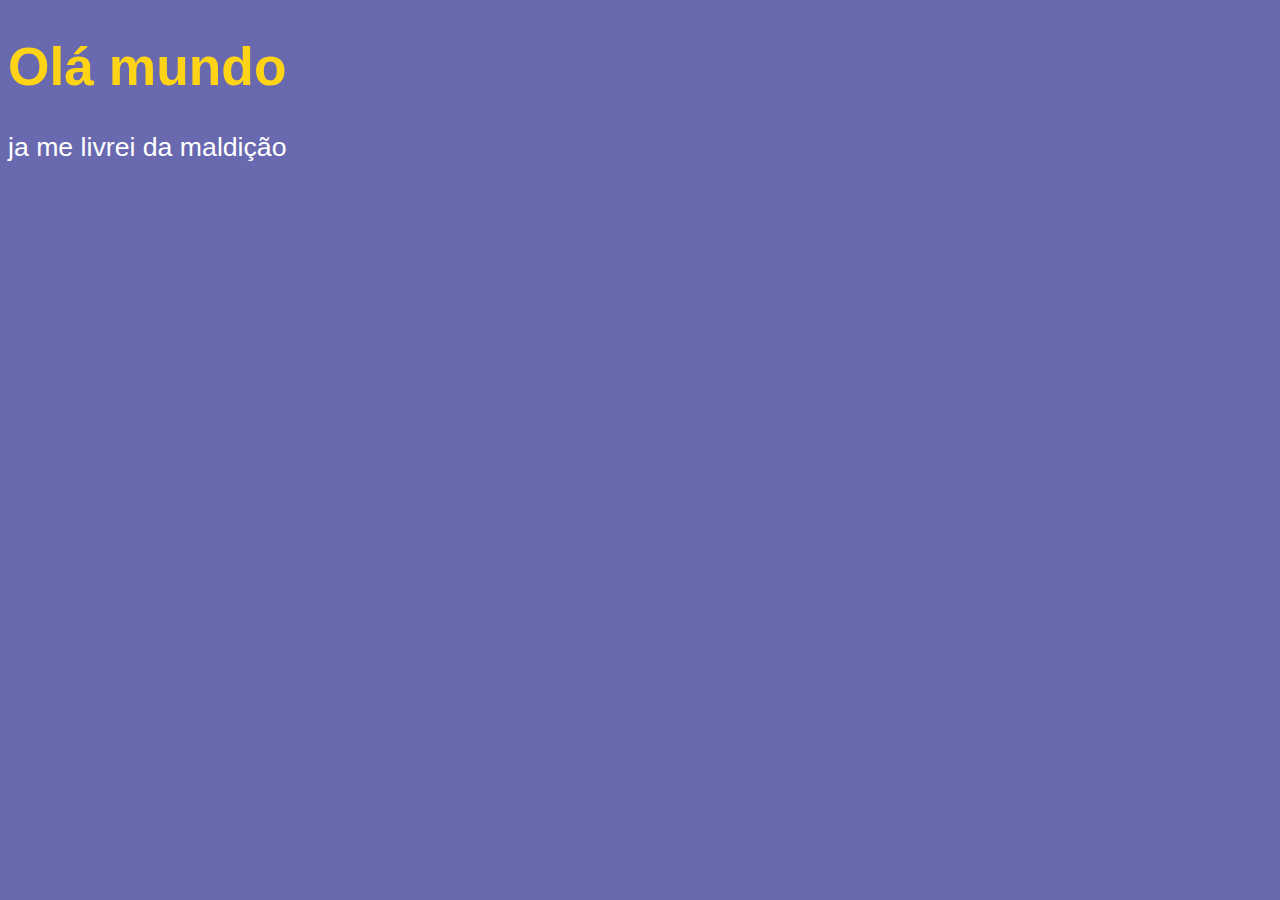
<file: aula02-tratamento-de-dados/index.html>
<!DOCTYPE html>
<html lang="en">
<head>
    <meta charset="UTF-8">
    <meta name="viewport" content="width=], initial-scale=1.0">
    <title>Document</title>
    <style>
        body{
            background-color: rgb(105, 105, 175);
            color: white;
            font: normal 20pt Arial;
        }

        h1 {
            color: rgb(255, 212, 22);
        }
    </style>
</head>
<body>
    <h1>Olá mundo</h1>
    <p>ja me livrei da maldição</p>
    <script>

        var nome = window.prompt('Qual o nome?') //vai perguntar o nome
        window.alert('É um grande prazer em te conhecer, ' + nome)

    </script>
</body>
</html>
</file>
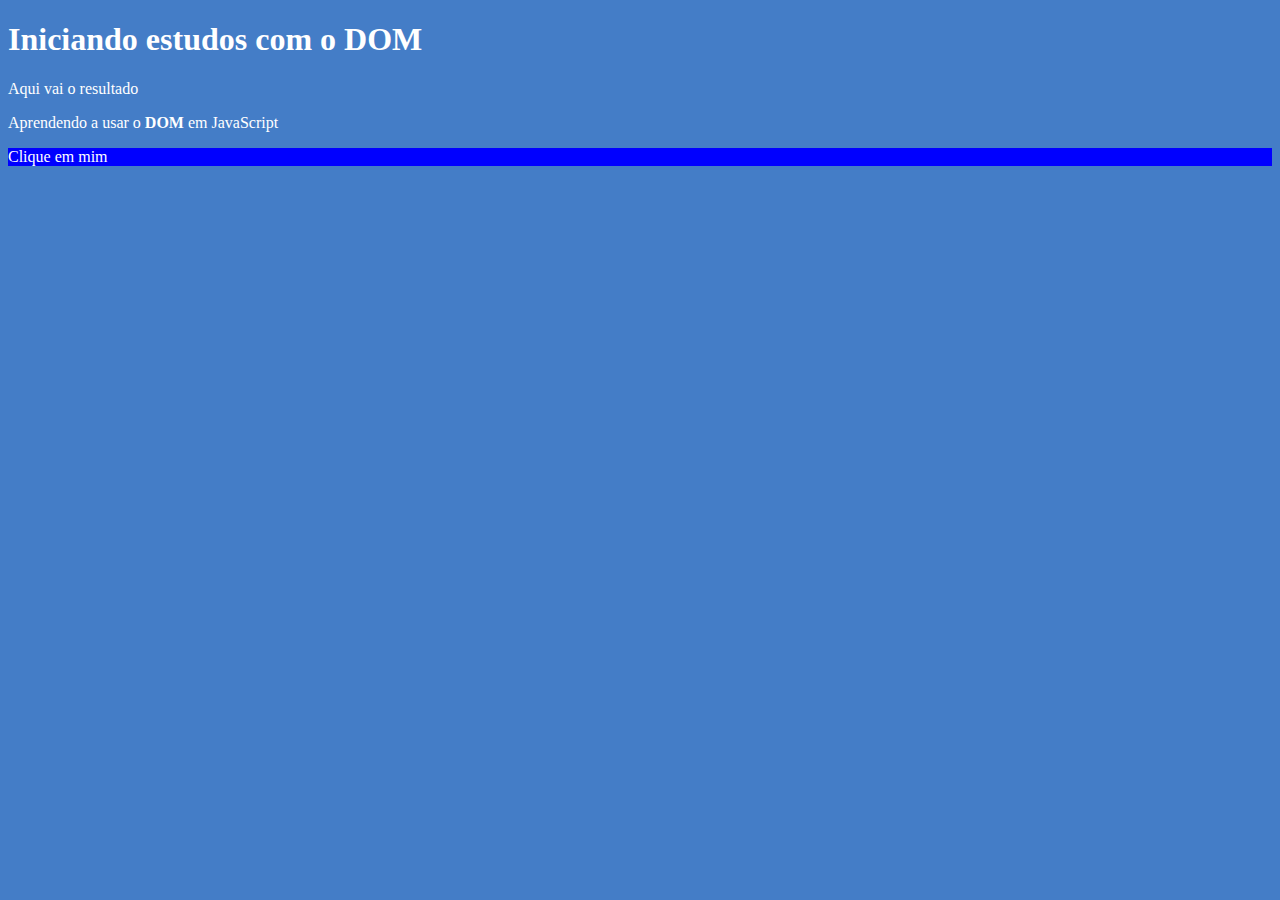
<file: aula03-dom/index.html>
<!DOCTYPE html>
<html lang="pt-BR">
<head>
    <meta charset="UTF-8">
    <meta name="viewport" content="width=device-width, initial-scale=1.0">
    <title>Primeiros passos com DOM</title>
    <style>
        body{
            background: rgb(68, 125, 199);
            color: white;
            font: normal 18pt;
        }
    </style>
</head>
<body>
    <h1>Iniciando estudos com o DOM</h1>
    <p>Aqui vai o resultado</p>
    <p>Aprendendo a usar o <strong>DOM</strong> em JavaScript</p>
    <div class="msg">Clique em mim</div>

    <script>
        //Seleciona o elemento por marca entre [] eu seleciono qual paragrafo selecionar
        var corpo = document.body
        var p1 = document.getElementsByTagName('p')[1]

        /*Seleciona o elemento por ID
        var d = document.getElementById('msg')
        d.style.background = 'green'
        d.innerText = 'Estou aguardando...' */

        /* Seleciona o elemento HTML pelo name criado
        var d = document.getElementsByName('msg')[0]
        d.innerText = 'Olá!' */
        
        var d = document.querySelector('div.msg')
        d.style.background = 'blue'



    </script>
</body>
</html>
</file>
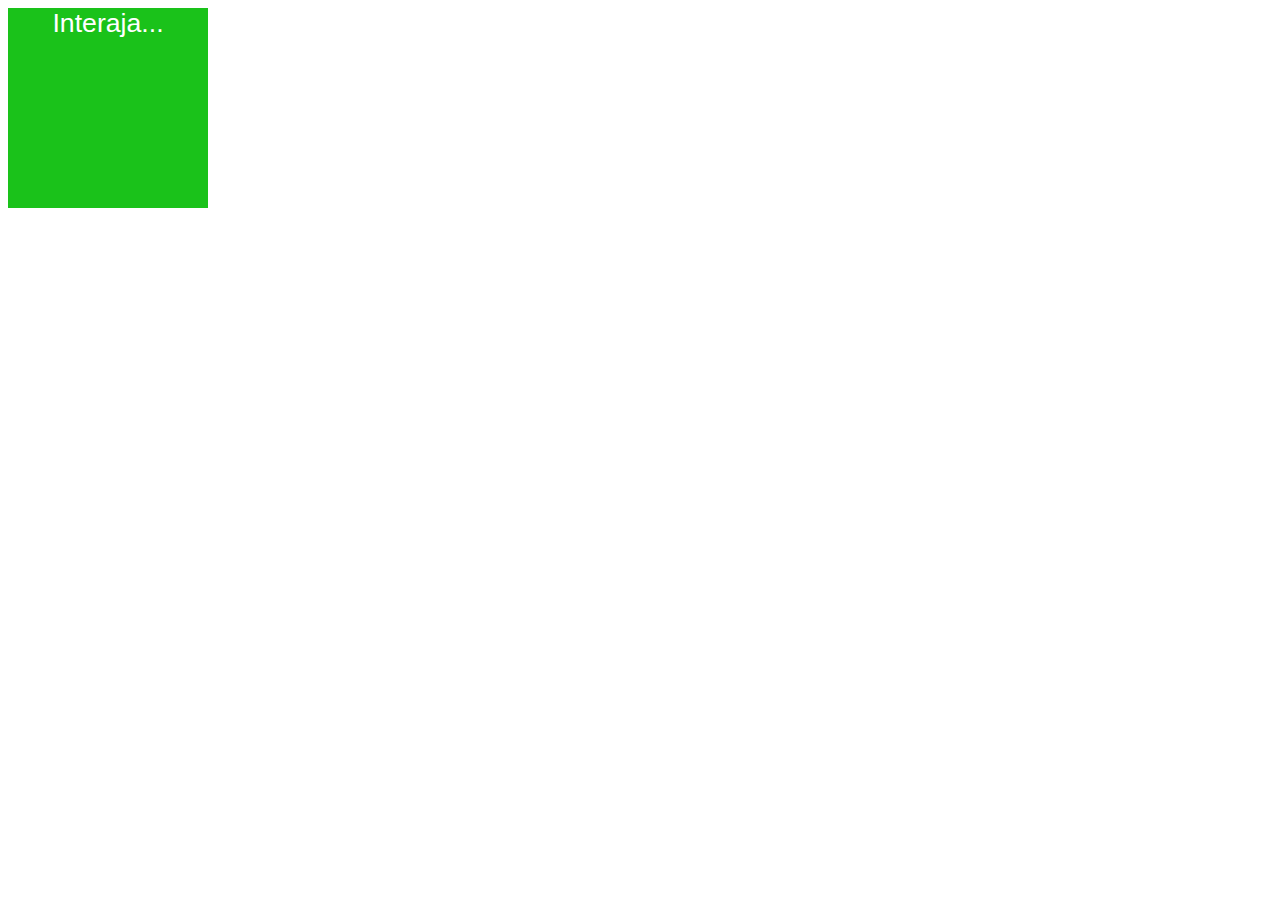
<file: aula04-eventos-dom/index.html>
<!DOCTYPE html>
<html lang="pt-BR">
<head>
    <meta charset="UTF-8">
    <meta name="viewport" content="width=device-width, initial-scale=1.0">
    <title>Eventos DOM</title>
    <style>
        #area{
            background: rgb(26, 194, 26);
            color: white;
            width: 200px;
            height: 200px;
            line-height: 200px;
            text-align: center;
            font: normal 20pt Arial;
        }
    </style>
</head>
<body>
    <div id="area">
        Interaja...
    </div>

    <script>
        
        var a = document.getElementById('area')

        a.addEventListener('click', clicar)
        a.addEventListener('mouseenter', entrar)
        a.addEventListener('mouseout', saiu)

        function clicar() {

            a.innerText = 'Clicou'
            a.style.background = 'red'
            
        }
        
        function entrar() {
            
            a.innerText = 'Entrou!'

        }

        function saiu() {
            
            a.innerText = 'Saiu!'
            a.style.background = 'green'

        }

    </script>
</body>
</html>
</file>
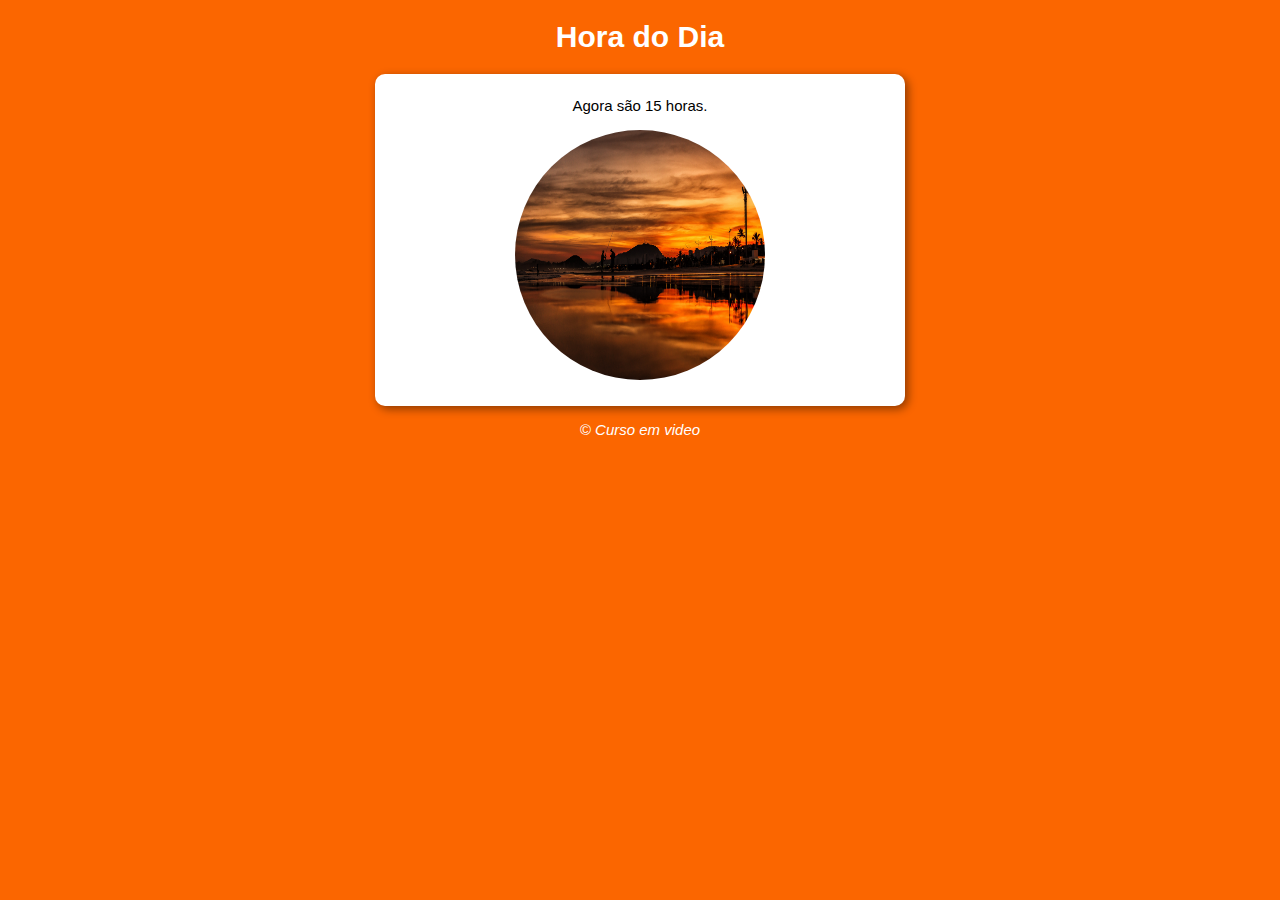
<file: Aula06ex/index.html>
<!DOCTYPE html>
<html lang="en">
<head>
    <meta charset="UTF-8">
    <meta name="viewport" content="width=device-width, initial-scale=1.0">
    <title>Hora do Dia</title>
    <link rel="stylesheet" href="style.css">
</head>
<body onload="carregar()">
    <header>
        <h1>Hora do Dia</h1>
    </header>

    <section>
        <div id="msg">
            Aqui vai aparecer a mensagem...
        </div>

        <div id="foto">
            <img id="imagem" style="border-radius: 50%" width="250" height="250"  src="img/manha.jpg" alt="foto do dia">
        </div>
    </section>
    
    <footer>
        <p>&copy; Curso em video</p>
    </footer>

    <script src="script.js"></script>
</body>
</html>
</file>
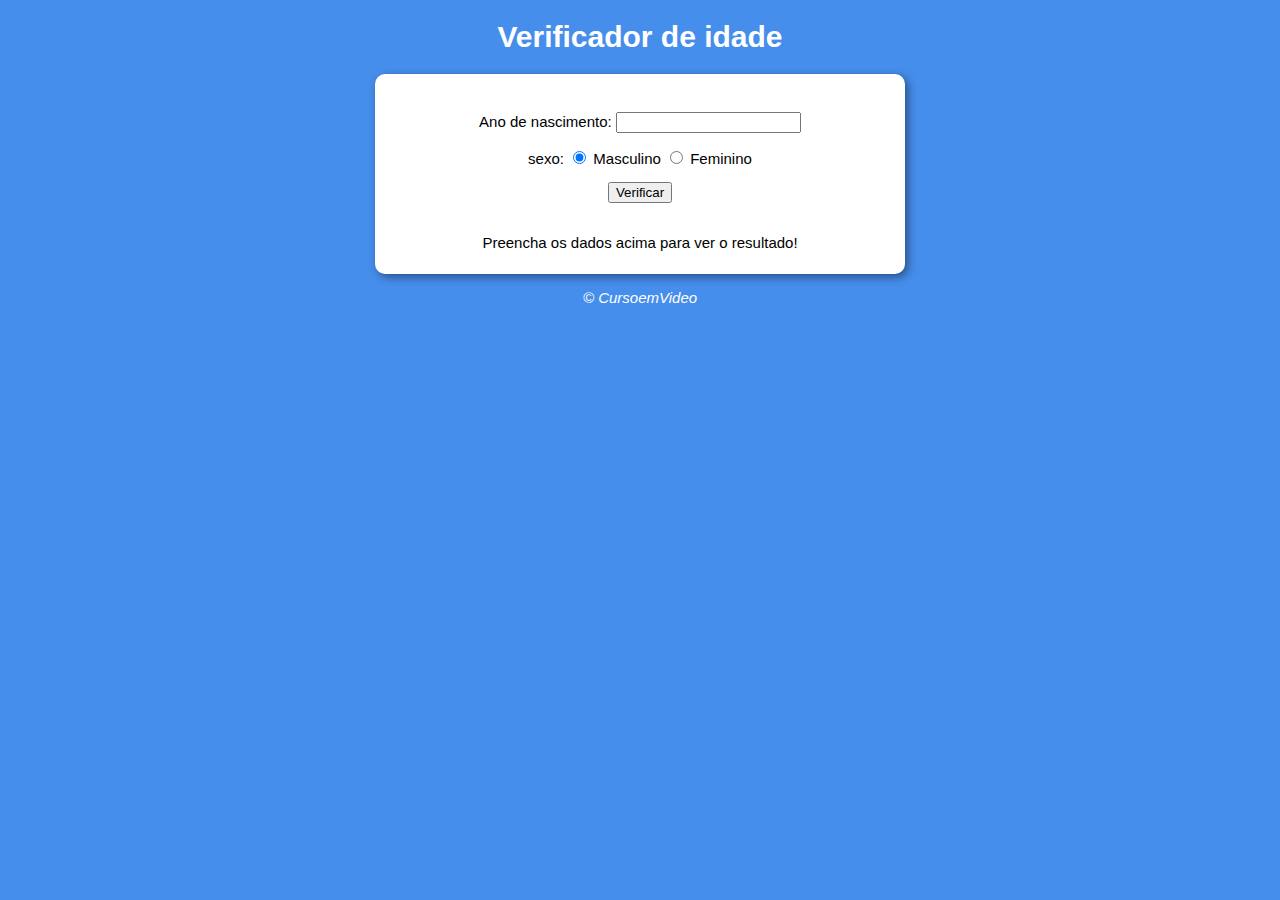
<file: Aula07ex/index.html>
<!DOCTYPE html>
<html lang="en">
<head>
    <meta charset="UTF-8">
    <meta name="viewport" content="width=device-width, initial-scale=1.0">
    <title>Document</title>
    <link rel="stylesheet" href="style.css">
</head>
<body>
    <header>
        <h1>Verificador de idade</h1>
    </header>
    <section>
        <div>
            <p>Ano de nascimento:
                <input type="number" name="txtano" id="txtano" min="0">
            </p>
            <p>sexo:
                <input type="radio" name="radsex" id="masc" checked>
                <label for="masc">Masculino</label>
                <input type="radio" name="radsex" id="fem">
                <label for="fem">Feminino</label>
            </p>
            <p>
                <input type="button" value="Verificar" onclick="verificar()">
            </p>
        </div>
        <div id="res">
            Preencha os dados acima para ver o resultado!
        </div>
    </section>
    <footer>
        <p>&copy; CursoemVideo</p>
    </footer>
    <script src="script.js"></script>
</body>
</html>
</file>
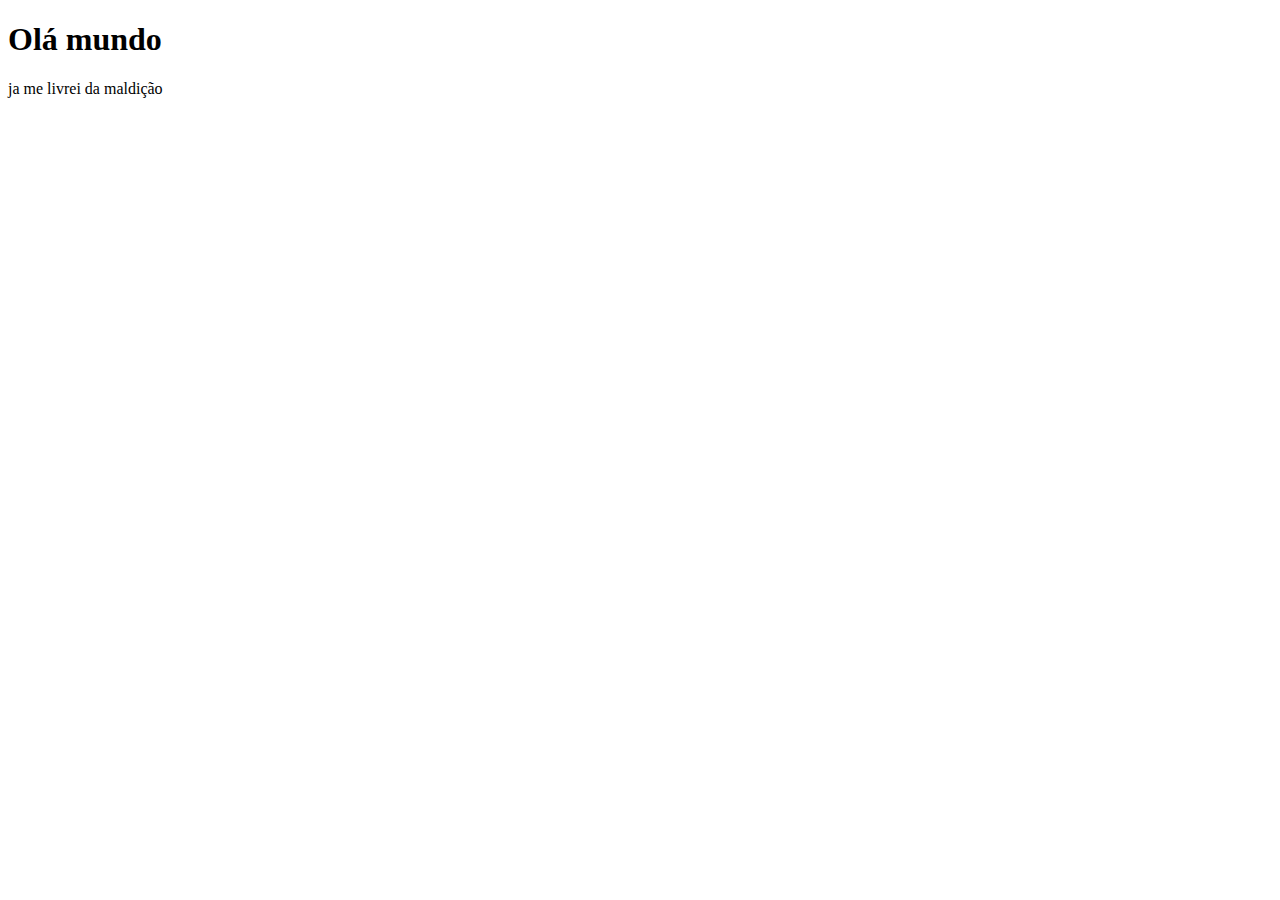
<file: variaveis/index.html>
<!DOCTYPE html>
<html lang="en">
<head>
    <meta charset="UTF-8">
    <meta name="viewport" content="width=], initial-scale=1.0">
    <title>Document</title>
</head>
<body>
    <h1>Olá mundo</h1>
    <p>ja me livrei da maldição</p>
    <script>

        window.alert('Minha primeira mensagem em JS')
        window.confirm('Esta gostando de JS?') //janela com botão ok
        window.prompt('Qual o nome?') //vai perguntar o nome

    </script>
</body>
</html>
</file>
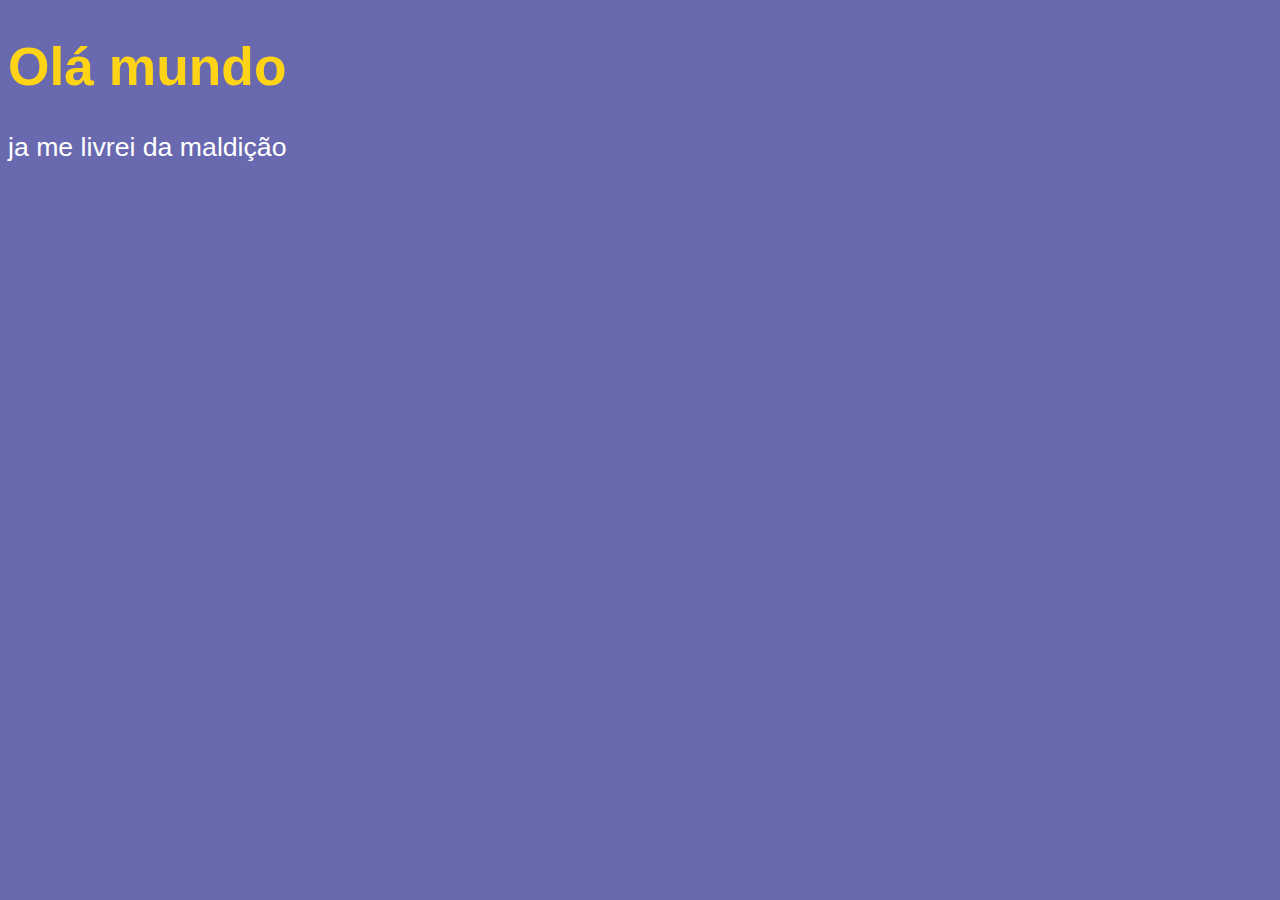
<file: aula02-tratamento-de-dados/ex003.html>
<!DOCTYPE html>
<html lang="en">
<head>
    <meta charset="UTF-8">
    <meta name="viewport" content="width=], initial-scale=1.0">
    <title>Document</title>
    <style>
        body{
            background-color: rgb(105, 105, 175);
            color: white;
            font: normal 20pt Arial;
        }

        h1 {
            color: rgb(255, 212, 22);
        }
    </style>
</head>
<body>
    <h1>Olá mundo</h1>
    <p>ja me livrei da maldição</p>
    <script>
        // o number deixa o javascript decidir se o nomero é inteiro ou float, alem de converter para number

        var n1 = Number(window.prompt('Digite um numero:'))
        var n2 = Number(window.prompt('Digite outro numero:'))
        var s = n1 + n2

        window.alert(`A soma entre ${n1} e ${n2} é igual a: ${s} `)

    </script>
</body>
</html>
</file>
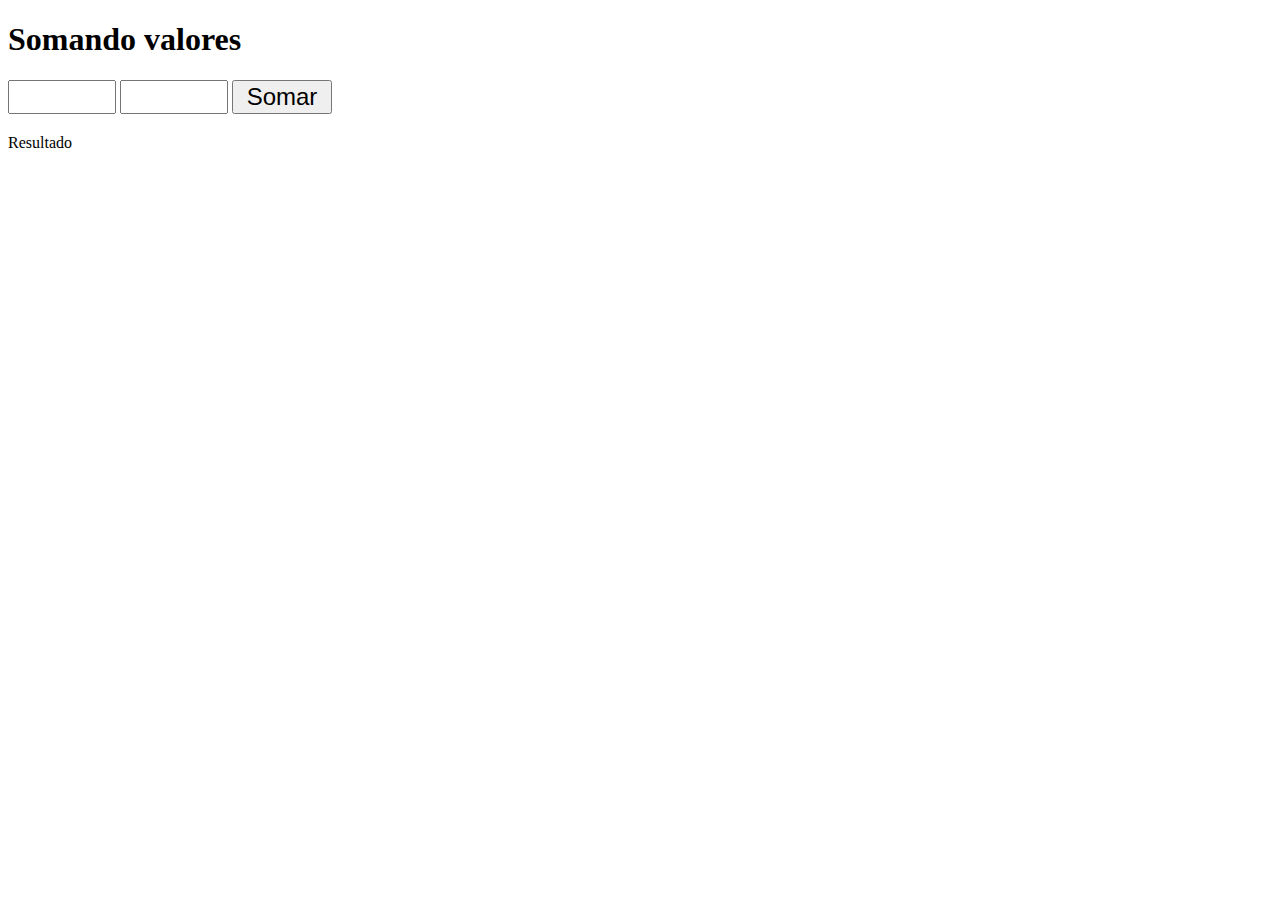
<file: aula04-eventos-dom/index02.html>
<!DOCTYPE html>
<html lang="pt-BR">
<head>
    <meta charset="UTF-8">
    <meta name="viewport" content="width=device-width, initial-scale=1.0">
    <title>Somando numeros</title>
    <style>
        body{
            font: normal 18pt;
        }

        input{
            font: normal 18pt Arial;
            width: 100px;
        }

        #res {
            margin-top: 20px;
        }
    </style>
</head>
<body>
    <h1>Somando valores</h1>

    <input type="number" name="txtn1" id="txtn1">
    <input type="number" name="txtn2" id="txtn2">

    <input type="button" value="Somar" onclick="somar()">

    <div id="res">Resultado</div>

    <script>

        function somar() {
            var tn1 = document.getElementById('txtn1')
            var tn2 = document.querySelector('input#txtn2')
            var res = document.getElementById('res')
            var n1 = Number(tn1.value)
            var n2 = Number(tn2.value)
            var s = n1 + n2
            res.innerHTML = `A soma entre ${n1} e ${n2} é igual a ${s}`
        }

    </script>
</body>
</html>
</file>
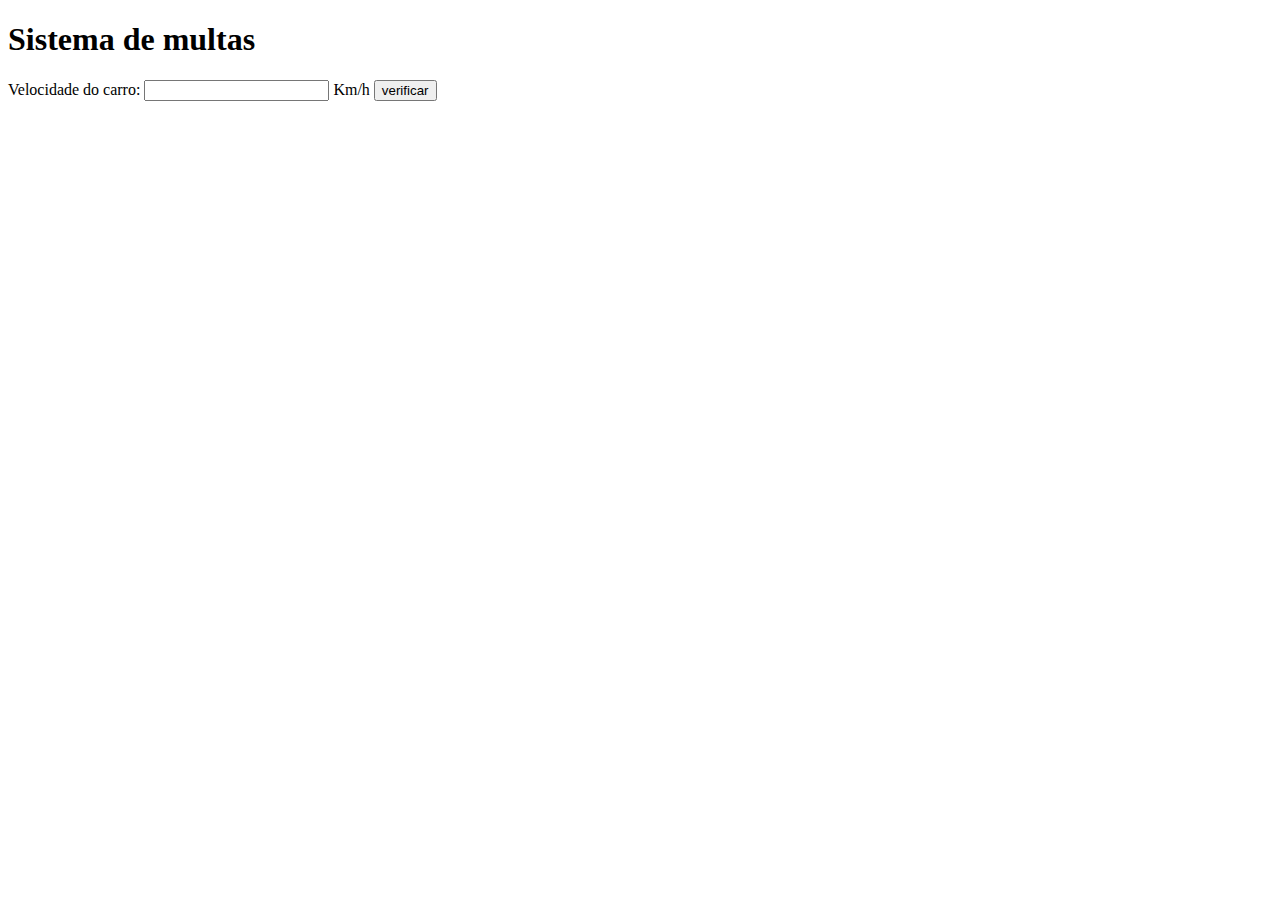
<file: aula05-funcoes/ex03.html>
<!DOCTYPE html>
<html lang="pt-BR">
<head>
    <meta charset="UTF-8">
    <meta name="viewport" content="width=device-width, initial-scale=1.0">
    <title>Detran</title>
</head>
<body>
    <h1>Sistema de multas</h1>
    Velocidade do carro: <input type="number" name="txtvel" id="txtvel"> Km/h
    <input type="button" value="verificar" onclick="calcular()">
    <div id="res"></div>

    <script>

        
        function calcular() {
            var txtv = document.querySelector('input#txtvel')
            var res = document.querySelector('div#res')
            var vel = Number(txtv.value)
            res.innerHTML = (`<p>Sua velocidade atual é de <strong>${vel} Km/h</strong></p>`)

            if(vel > 60) {
                res.innerHTML += `<p>Você está <strong>MULTADO</strong> por excesso de velocidade</p>`
            }

            res.innerHTML += `<p>Dirija sempre com o cinto de segurança!</p>`
        }
            
    </script>
</body>
</html>
</file>
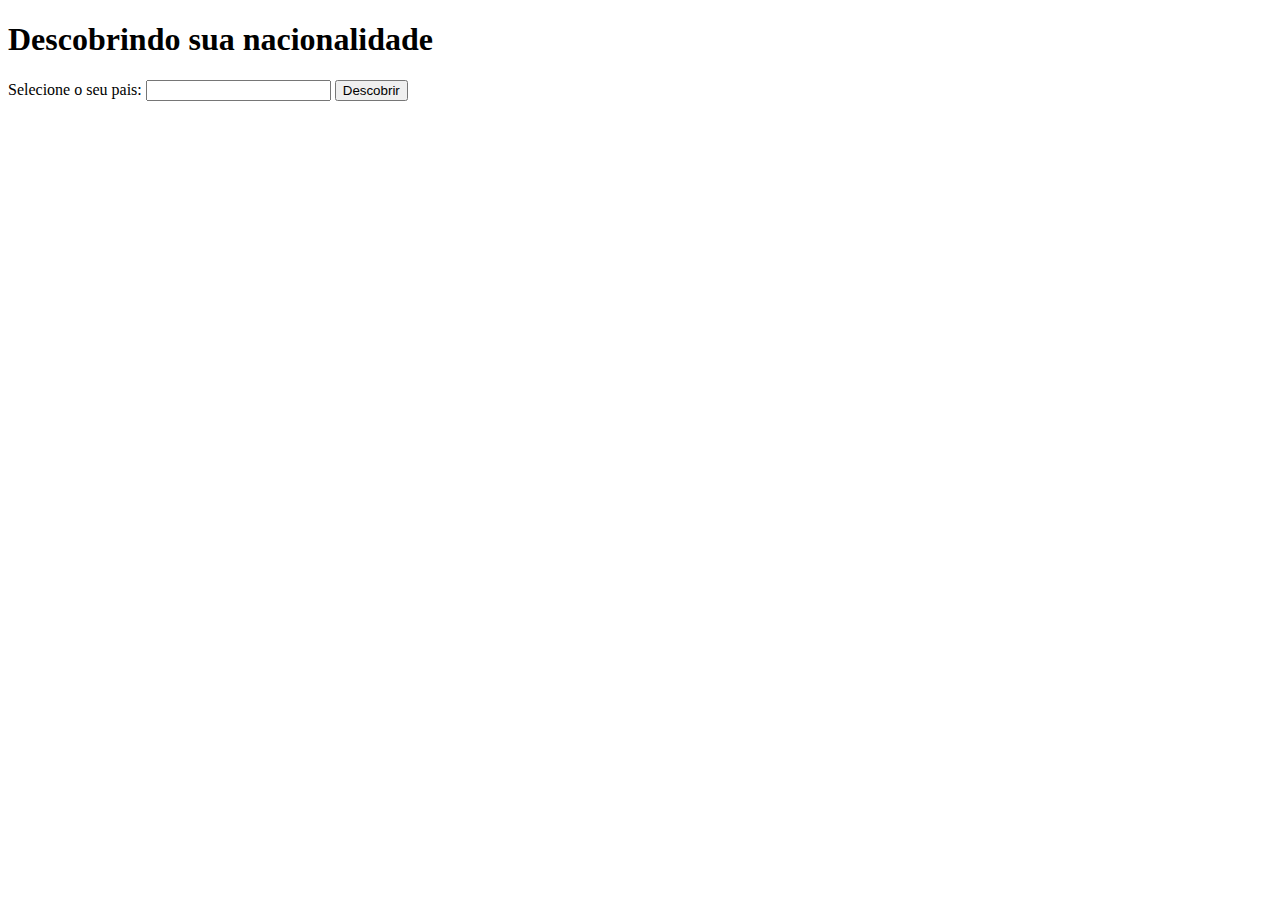
<file: aula05-funcoes/ex04.html>
<!DOCTYPE html>
<html lang="en">
<head>
    <meta charset="UTF-8">
    <meta name="viewport" content="width=device-width, initial-scale=1.0">
    <title>Ex02</title>
</head>
<body>
    <h1>Descobrindo sua nacionalidade</h1>
    Selecione o seu pais: <input type="text" name="pais" id="pais">
    <input type="button" value="Descobrir" onclick="descobrir()">
    <div id="res"></div>

    <script>

        function descobrir(){

            var txt = document.querySelector('input#pais')
            var res = document.getElementById('res')
            toString(txt)

            if (txt == 'Brasil' ) {
                res.innerHTML = (`<p>Seu pais Atual é ${txt}</p>`)
            } else {
                res.innerHTML = (`<p>Seu pais atual é ${txt}</p>`)
                res.innerHTML += (`<p>você é estrangeiro</p>`)
            }

        }

    </script>
</body>
</html>
</file>
<file: Aula06ex/style.css>
body {
    background-color: rgb(70,142,236);
    font: normal 15px Arial;
}

header {
    text-align: center;
    color: white;
}

section {
    background: white;
    border-radius: 10px;
    padding: 15px;
    width: 500px;
    margin: auto;
    box-shadow: 3px 3px 10px rgba(0, 0, 0, 0.445);
}

div {
    text-align: center;
    padding: 8px;
}

footer {
    color: white;
    text-align: center;
    font-style: italic;
}
</file>
<file: Aula07ex/style.css>
body {
    background-color: rgb(70,142,236);
    font: normal 15px Arial;
}

header {
    text-align: center;
    color: white;
}

section {
    background: white;
    border-radius: 10px;
    padding: 15px;
    width: 500px;
    margin: auto;
    box-shadow: 3px 3px 10px rgba(0, 0, 0, 0.445);
}

div {
    text-align: center;
    padding: 8px;
}

footer {
    color: white;
    text-align: center;
    font-style: italic;
}
</file>
